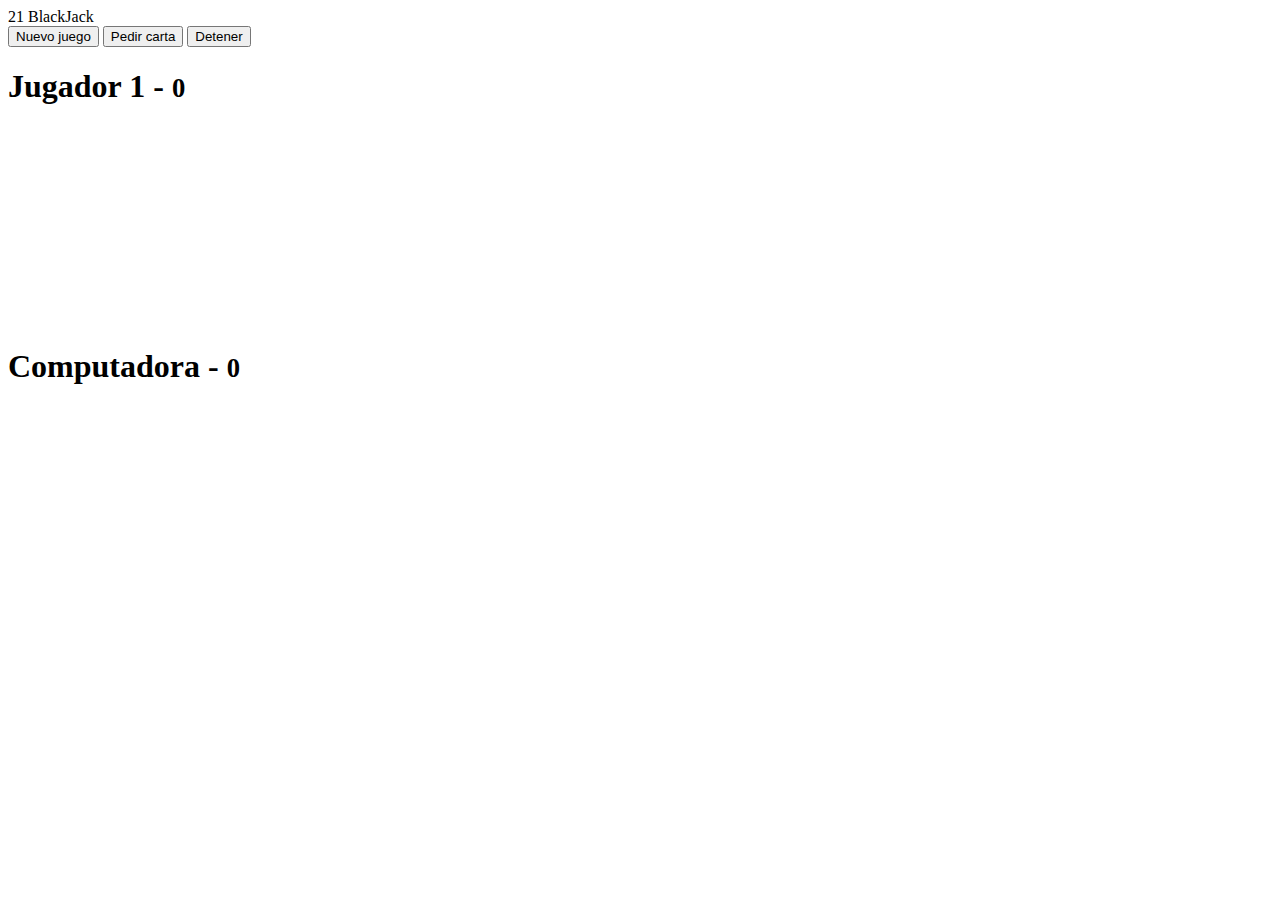
<file: index.html>
<!DOCTYPE html>
<html lang="es">
<head>
    <meta charset="UTF-8">
    <meta http-equiv="X-UA-Compatible" content="IE=edge">
    <meta name="viewport" content="width=device-width, initial-scale=1.0">
    <title>BlackJack</title>
    <link rel="stylesheet" href="assets/css/styles.css">
    <link href="https://cdn.jsdelivr.net/npm/bootstrap@5.1.0/dist/css/bootstrap.min.css" rel="stylesheet" integrity="sha384-KyZXEAg3QhqLMpG8r+8fhAXLRk2vvoC2f3B09zVXn8CA5QIVfZOJ3BCsw2P0p/We" crossorigin="anonymous">
</head>
<body class="bg-success">
    <header class="bg-dark text-white text-center fs-1">
        21 BlackJack
    </header>
    <div class="row mt-2">
        <div class="col text-center">
            <button id="btnNuevo" class="btn btn-danger">Nuevo juego</button>
            <button id="btnPedir" class="btn btn-primary">Pedir carta</button>
            <button id="btnDetener" class="btn btn-primary">Detener</button>
        </div>
    </div>

    <div class="row container">
        <div class="col">
            <h1>Jugador 1 - <small>0</small></h1>
            <div id="jugador-cartas">
                <!-- <img class="carta" src="assets/cartas/10S.png" alt="carta/baraja"> -->
                <!-- <img class="carta" src="assets/cartas/10S.png" alt="carta/baraja">
                <img class="carta" src="assets/cartas/10S.png" alt="carta/baraja">
                <img class="carta" src="assets/cartas/10S.png" alt="carta/baraja"> -->

            </div>
        </div>
    </div>

    <div class="row container">
        <div class="col">
            <h1>Computadora - <small>0</small></h1>
            <div id="computadora-cartas">
                <!-- <img class="carta" src="assets/cartas/8S.png" alt="carta/baraja"> -->
                <!-- <img class="carta" src="assets/cartas/8S.png" alt="carta/baraja">
                <img class="carta" src="assets/cartas/9S.png" alt="carta/baraja">
                <img class="carta" src="assets/cartas/10S.png" alt="carta/baraja"> -->

            </div>
        </div>
    </div>
    <script src="assets/js/underscore-min.js"></script>
    <script src="assets/js/juego.js"></script>
</body>
</html>
</file>
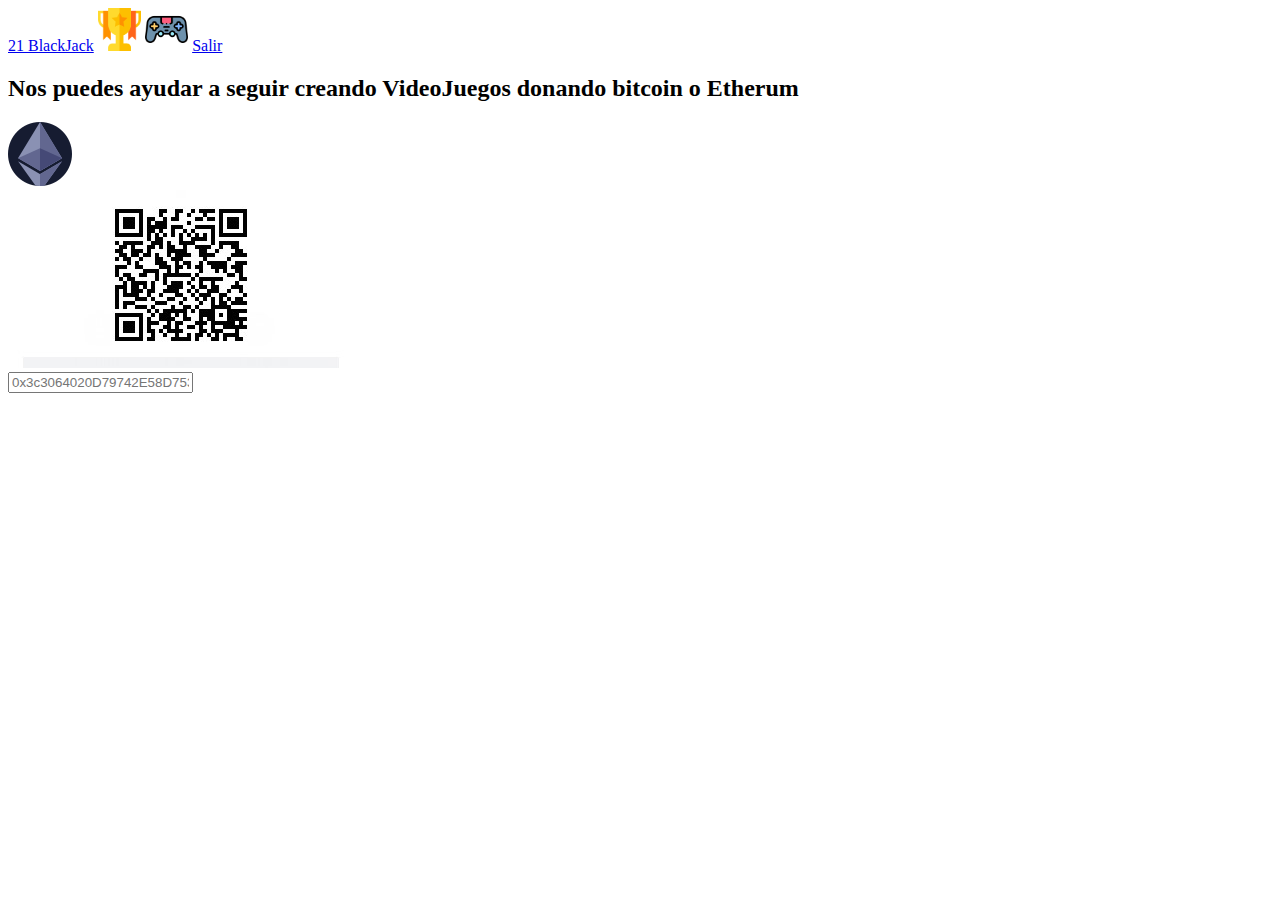
<file: donaciones.html>
<!DOCTYPE html>
<html lang="en">
<head>
    <meta charset="UTF-8">
    <meta http-equiv="X-UA-Compatible" content="IE=edge">
    <meta name="viewport" content="width=device-width, initial-scale=1.0">
    <link href="https://cdn.jsdelivr.net/npm/bootstrap@5.1.0/dist/css/bootstrap.min.css" rel="stylesheet" integrity="sha384-KyZXEAg3QhqLMpG8r+8fhAXLRk2vvoC2f3B09zVXn8CA5QIVfZOJ3BCsw2P0p/We" crossorigin="anonymous">
    <title>Document</title>
</head>
<body class="bg-success">
    <nav class="navbar navbar-dark bg-dark">
        <div class="container-fluid">
            <a class="navbar-brand text-center fs-1" href="index.php">21 BlackJack</a>
            <span class="navbar-text">
                <a href="top.php"><img src="./assets/cartas/award.png" style="width:2.7em;"></a>
                <a href="index.php"><img src="./assets/cartas/consola-de-juego.png" style="width:2.7em;"></a>
                <a href="login.php" class="btn btn-danger ms-2">Salir</a>
             </span>
        </div>
    </nav>


    <div class="container text-center">
        <h2 class="text-white">Nos puedes ayudar a seguir creando VideoJuegos donando bitcoin o Etherum</h2>
        <img src="assets/cartas/etherum.png" alt="">
        <form action="" class="mt-2">
            <img src="assets/cartas/ether.jpg" alt="" class="form-group">
            <br>
            <input class="form-group bg-light text-dark form-group" type="text" name="" id=""
            placeholder="0x3c3064020D79742E58D753A8dC041e0d065a4D11" readonly>
        </form>
    </div>
</body>
</html>
</file>
<file: assets/css/styles.css>
.carta {
    position: relative;
    width: 75px;
    left: 50px;
    margin-left: -35px;
}

#computadora-cartas, #jugador-cartas{
    height: 200px;
}

h2 {
    text-align: center;
    color: aliceblue;
}

.img-top{
    width: 2em;
}
.botones-player{
    margin-top: -5rem;
}
</file>
